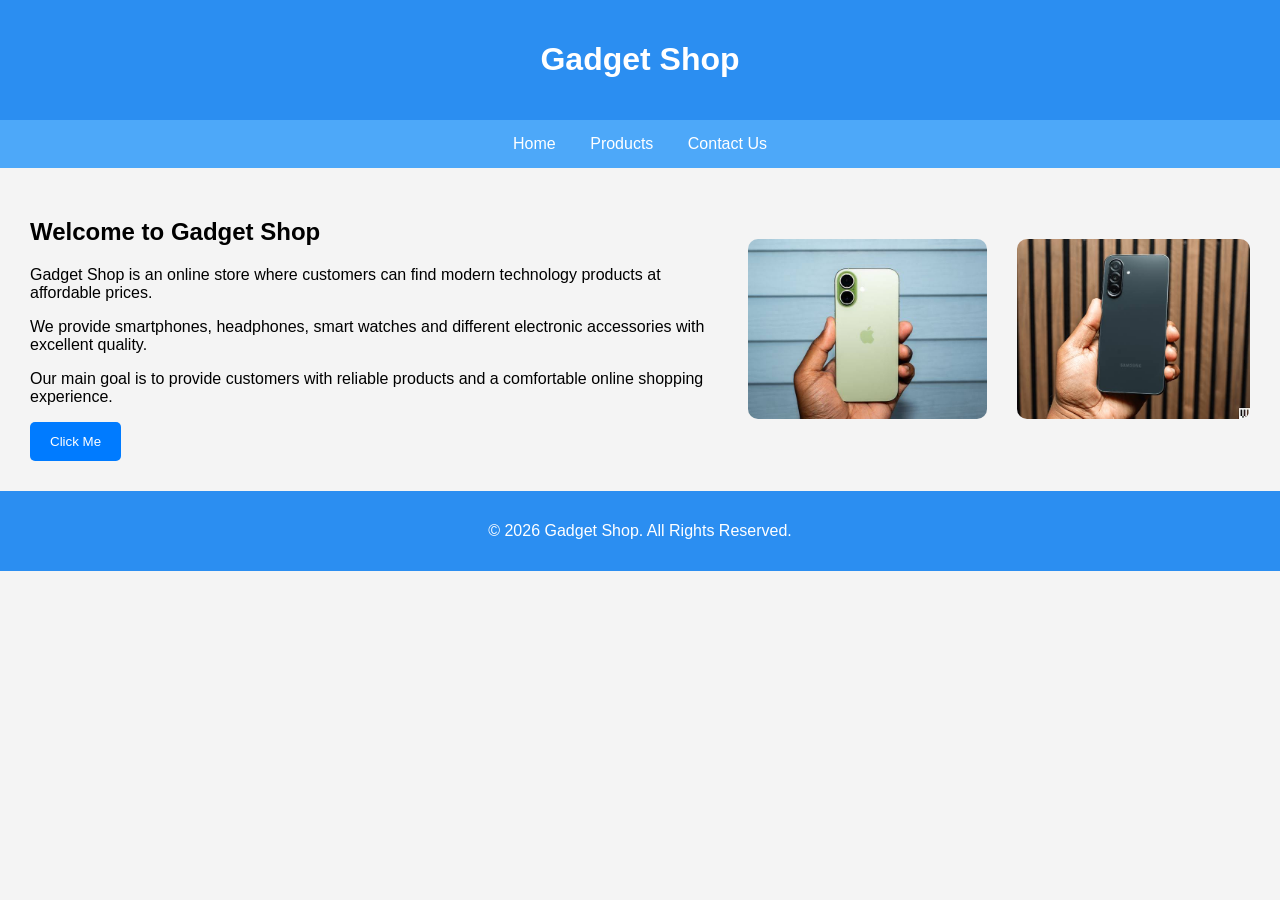
<file: index.html>
<!DOCTYPE html>
<html>

<head>
<title>Gadget Shop - Home</title>
<link rel="stylesheet" href="style.css">
</head>


<body>
<!-- Name: Faeqa Fannana Fhahee, ID:2211304 -->


<header>
<h1>Gadget Shop</h1>
</header>


<nav>
<a href="index.html">Home</a>
<a href="product.html">Products</a>
<a href="contact.html">Contact Us</a>
</nav>


<section class="home-flex">


<div>

<h2>Welcome to Gadget Shop</h2>


<p>
Gadget Shop is an online store where customers can find modern
technology products at affordable prices.
</p>


<p>
We provide smartphones, headphones, smart watches and different
electronic accessories with excellent quality.
</p>


<p>
Our main goal is to provide customers with reliable products and
a comfortable online shopping experience.
</p>


<button onclick="welcomeMessage()">Click Me</button>

</div>

<img src="images (4).jpg">

<img src="images.jpg">

</section>


<footer>
<p>© 2026 Gadget Shop. All Rights Reserved.</p>
</footer>


<script src="script.js"></script>


</body>

</html>
</file>
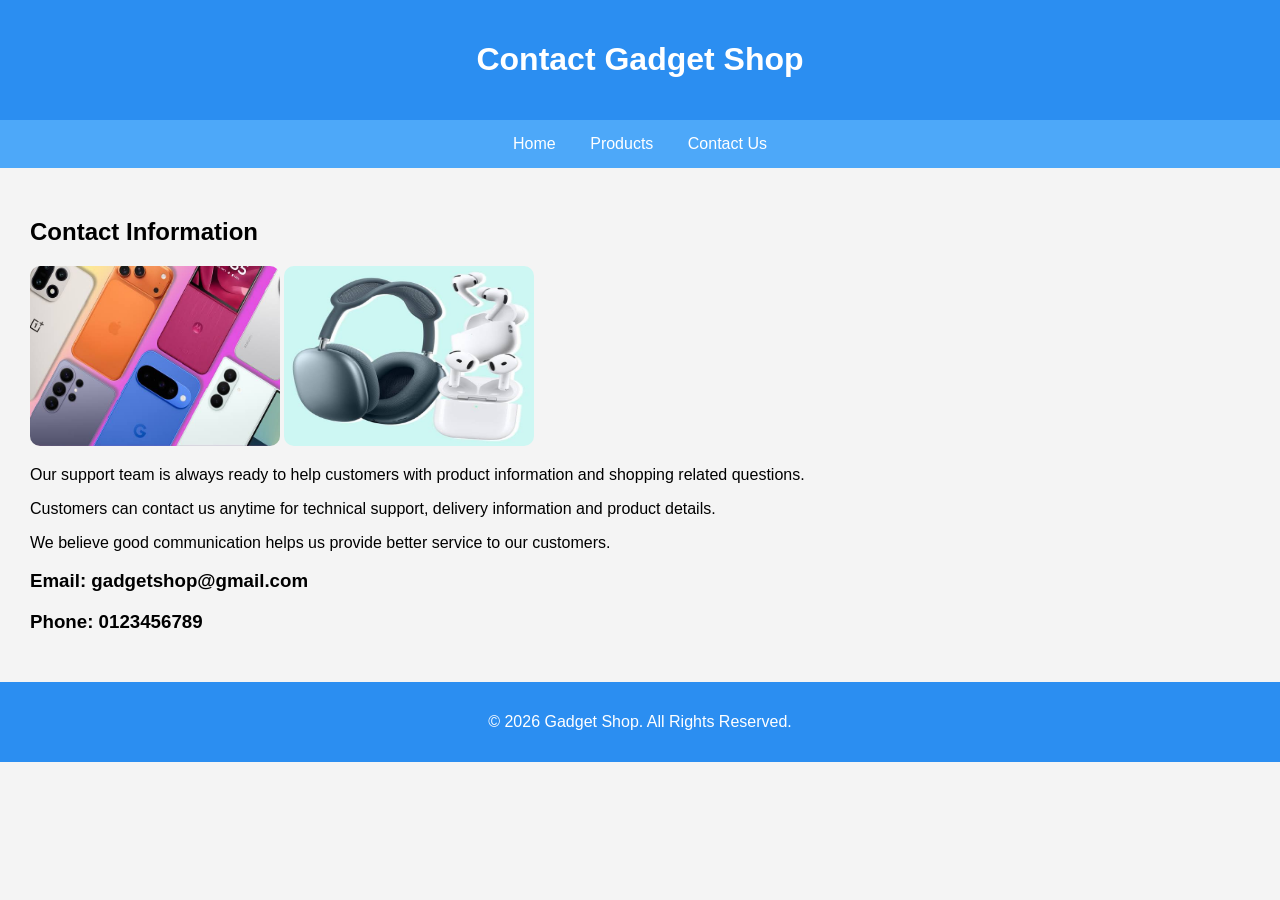
<file: contact.html>
<!DOCTYPE html>

<html>

<head>

<title>Contact Us</title>

<link rel="stylesheet" href="style.css">

</head>



<body>

<!-- Name: Faeqa Fannana Fhahee, ID:2211304-->



<header>

<h1>Contact Gadget Shop</h1>

</header>

<nav>
<a href="index.html">Home</a>
<a href="product.html">Products</a>
<a href="contact.html">Contact Us</a>
</nav>





<section>


<h2>Contact Information</h2>


<img src="images (5).jpg">
<img src="images (6).jpg">


<p>

Our support team is always ready to help customers with product
information and shopping related questions.

</p>


<p>

Customers can contact us anytime for technical support,
delivery information and product details.

</p>


<p>

We believe good communication helps us provide better service
to our customers.

</p>



<h3>Email: gadgetshop@gmail.com</h3>

<h3>Phone: 0123456789</h3>



</section>



<footer>

<p>© 2026 Gadget Shop. All Rights Reserved.</p>

</footer>


</body>

</html>
</file>
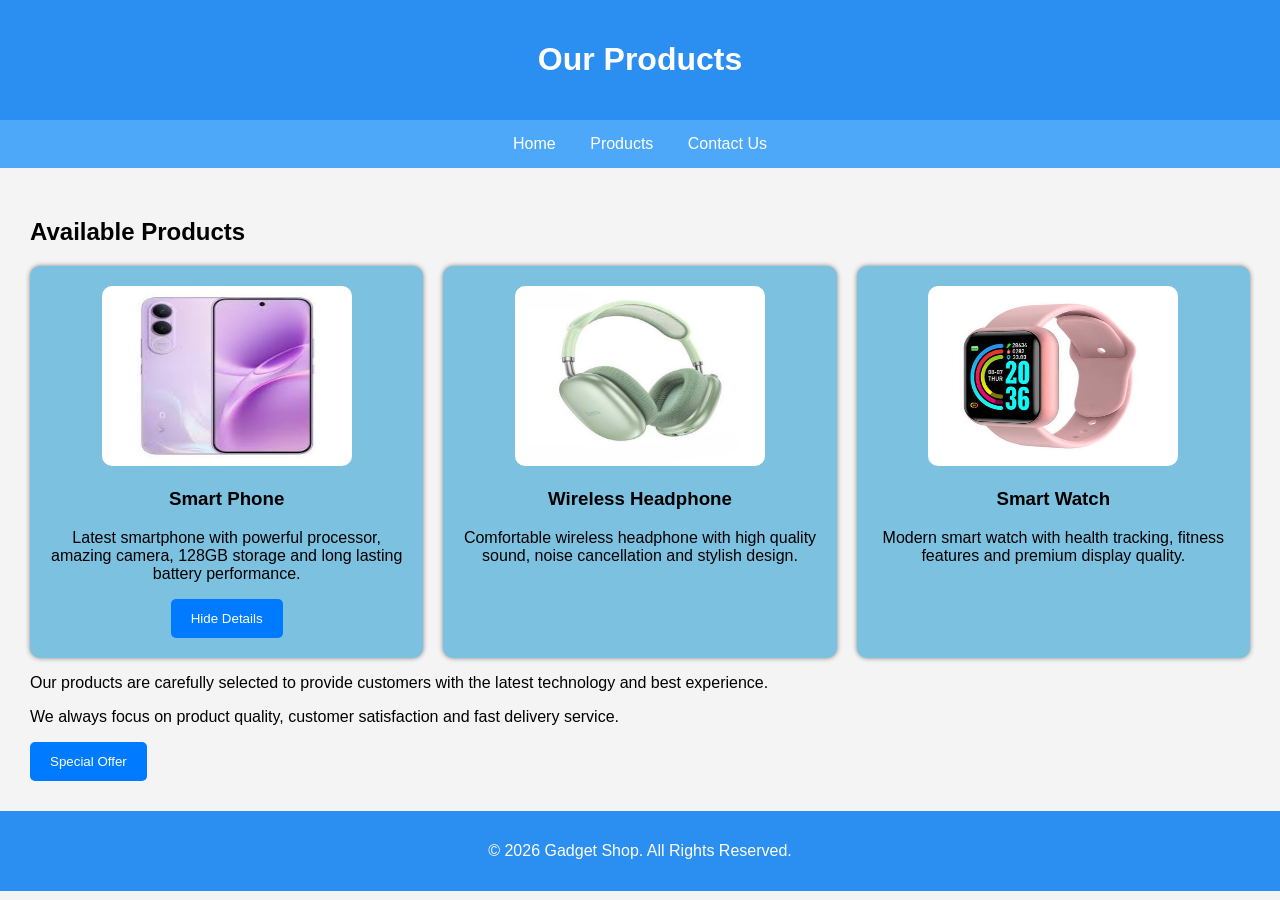
<file: product.html>
<!DOCTYPE html>
<html>

<head>

<title>Products</title>

<link rel="stylesheet" href="style.css">

</head>



<body>

<!-- Name: Your Name | ID: Your ID -->


<header>

<h1>Our Products</h1>

</header>


<nav>

<a href="index.html">Home</a>

<a href="product.html">Products</a>

<a href="contact.html">Contact Us</a>

</nav>




<section>


<h2>Available Products</h2>


<div class="product-grid">



<div>

<img src="images (3).jpg">

<h3>Smart Phone</h3>


<p id="details">

Latest smartphone with powerful processor, amazing camera,
128GB storage and long lasting battery performance.

</p>


<button onclick="hideDetails()">Hide Details</button>


</div>




<div>

<img src="images (2).jpg">


<h3>Wireless Headphone</h3>


<p>

Comfortable wireless headphone with high quality sound,
noise cancellation and stylish design.

</p>


</div>




<div>

<img src="images (1).jpg">


<h3>Smart Watch</h3>


<p>

Modern smart watch with health tracking, fitness features
and premium display quality.

</p>


</div>


</div>



<p>

Our products are carefully selected to provide customers with
the latest technology and best experience.

</p>


<p>

We always focus on product quality, customer satisfaction and
fast delivery service.

</p>



<button onclick="offerMessage()">Special Offer</button>



</section>



<footer>

<p>© 2026 Gadget Shop. All Rights Reserved.</p>

</footer>



<script src="script.js"></script>


</body>

</html>
</file>
<file: style.css>
body{

margin:0;

font-family:Arial, Helvetica, sans-serif;

background:#f4f4f4;

}



header{

background:#2b8ef1;

color:white;

text-align:center;

padding:20px;

}


nav{

background:#4da8f9;

text-align:center;

padding:15px;

}



nav a{

color:white;

text-decoration:none;

padding:15px;

}



nav a:hover{

background:white;

color:black;

border-radius:5px;
}



section{

padding:30px;

}

.home-flex{

display:flex;

gap:30px;

align-items:center;

}


img{

width:250px;

height:180px;

border-radius:10px;

}


.product-grid{

display:grid;

grid-template-columns:repeat(3, 1fr);

gap:20px;

}

.product-grid div{

background:rgb(125, 193, 224);

padding:20px;

border-radius:10px;

text-align:center;

box-shadow:0px 0px 5px gray;

}

button{

background:#007bff;

color:white;

border:none;

padding:12px 20px;

border-radius:5px;

cursor:pointer;

}

button:hover{

background:#004f9e;

}


footer{

background:#2b8ef1;

color:white;

text-align:center;

padding:15px;

}
</file>
